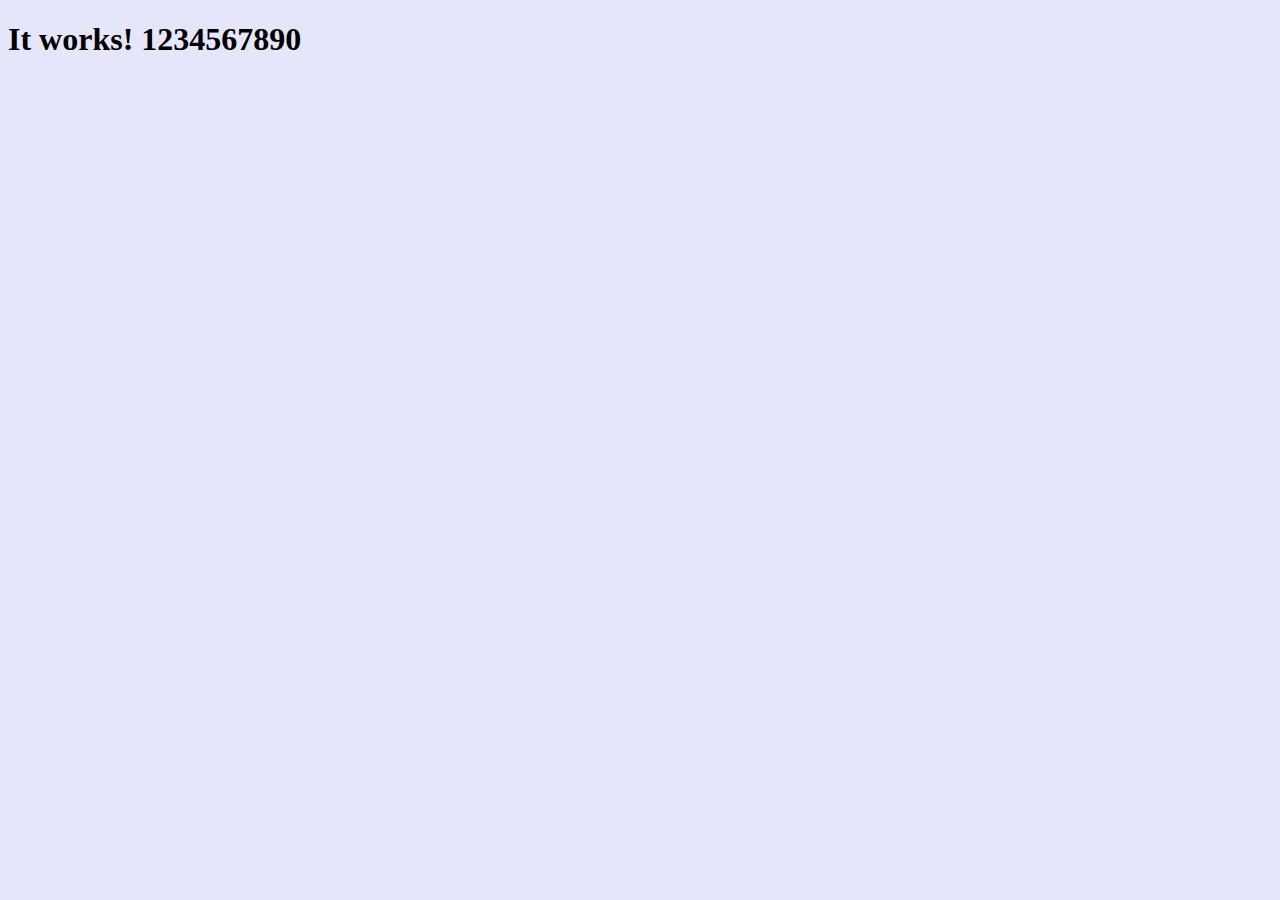
<file: index.html>
<!DOCTYPE HTML PUBLIC "-//W3C//DTD HTML 4.01 Transitional//EN"
	"http://www.w3.org/TR/html4/loose.dtd">
<html>
	<head>
		<title></title>
	</head>
	<body bgcolor="E6E6FA">
		<h1>It works! 1234567890</h1>
	</body>
</html>
</file>
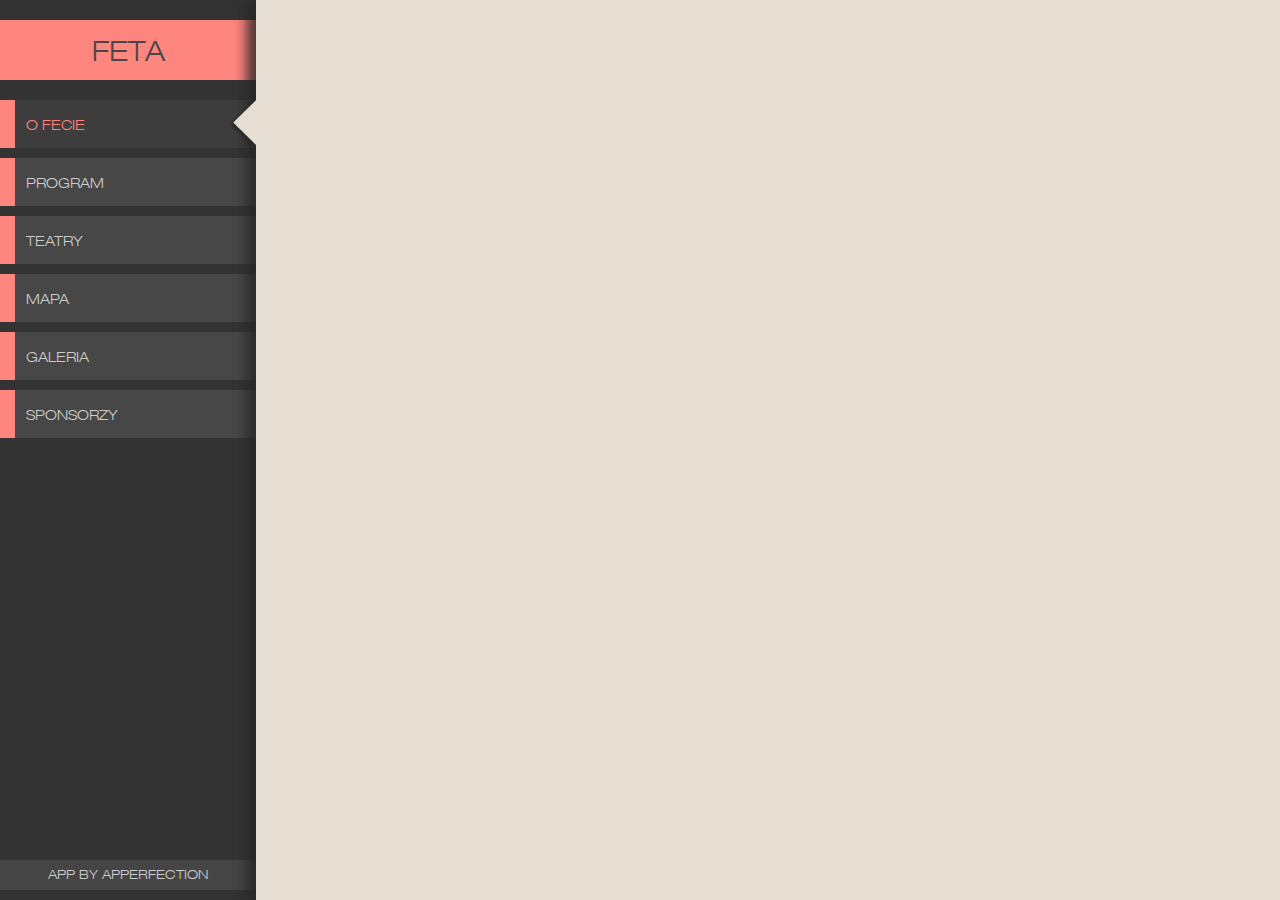
<file: test/index.html>
<!DOCTYPE html>
<html>
<head>
<meta name="viewport" content="width=device-width, initial-scale=1.0, minimum-scale=1.0, user-scalable=no, maximum-scale=1.0, user-scalable=0">
<meta http-equiv="Content-Type" content="text/html; charset=utf-8" />
<link rel="stylesheet" type="text/css" href="css/index.css">
<link rel="stylesheet" type="text/css" href="css/ofecie.css">
<link rel="stylesheet" type="text/css" href="css/galeria.css">
<link rel="stylesheet" type="text/css" href="css/sponsorzy.css">
<link rel="stylesheet" type="text/css" href="css/mapa.css">
<script src="js/zepto.js"></script>
<script src="js/index.js"></script>
<script src="js/fastclick.js"></script>
</head>

<body>

<div id="wrap">
	<div id="currentArrow">
		<img src="res/arrow.png" id="theArrow">
	</div>

	<div id="menuBar">
		<div id="topSpace"></div>
		<div id="titleBar">FETA</div>
		<div 
		class="panelButton theChoosenOne" 
		id="ofecie" 
		data-page="#ofecieLoad" 
		data-script="ofecie.js"
		data-num="1">
			<span class="buttonText">O FECIE</span>
		</div>
		<div 
		class="panelButton" 
		id="program" 
		data-page="#programLoad" 
		data-script="program.js"
		data-num="2">
			<span class="buttonText">PROGRAM</span>
		</div>
		<div 
		class="panelButton" 
		id="teatry" 
		data-page="#teatryLoad" 
		data-script="teatry.js"
		data-num="3">
			<span class="buttonText">TEATRY</span>
		</div>
		<div 
		class="panelButton" 
		id="mapa" 
		data-page="#mapaLoad" 
		data-script="mapa.js"
		data-num="4">
			<span class="buttonText">MAPA</span>
		</div>
		<div 
		class="panelButton" 
		id="galeria" 
		data-page="#galLoad" 
		data-script="galeria.js"
		data-num="5">
			<span class="buttonText">GALERIA</span>
		</div>
		<div 
		class="panelButton" 
		id="spon" 
		data-page="#sponLoad" 
		data-script="spon.js"
		data-num="6">
			<span class="buttonText">SPONSORZY</span>
		</div>
			<div id="about">APP BY APPERFECTION</div>
	</div>

	<div id="shadow"></div>
	<div class="front slide"></div>
	<div class="back slide"></div>
	<div id="loads"><div id="spins">Ładowanie...</div></div>


</div>

<!--Preload-->
<div id="preload">

	<!--Galeria-->
	<div id="galLoad" class="guts">
		<div id="displayPic">
			<div id="previousPic"></div>
			<div id="nextPic"></div>
			<img src="res/galeria/1d.png" data-number="1" id="insidePic">
		</div>
	<img src="res/rightFade.png" id="rightFade">
	<img src="res/leftFade.png" id="leftFade">
		<div id="sliderPic" class="scrolls">
			<div id="inideSlider">
				<img src="res/galeria/1.png" class="pic">
				<img src="res/galeria/2.png" class="pic">
				<img src="res/galeria/3.png" class="pic">
				<img src="res/galeria/4.png" class="pic">
				<img src="res/galeria/5.png" class="pic">
				<img src="res/galeria/6.png" class="pic">
				<img src="res/galeria/7.png" class="pic">
				<img src="res/galeria/8.png" class="pic">
				<img src="res/galeria/9.png" class="pic">
				<img src="res/galeria/10.png" class="pic">
				<img src="res/galeria/11.png" class="pic">
				<img src="res/galeria/12.png" class="pic">
			</div>
		</div>
	</div>

	<!--Sponsorzy-->
	<div id="sponLoad" class="guts">
		<div id="leftTop"><img src="res/feta_logo.png" id="sponLogo"></div>
		<div id="rightTop">
			<div id="miejsceTop"></div>
			<span class="sponTitle">Organizator:</span><br>
			<span class="sponContent">
				"Plama" Gdański Archipelag Kultury<br>
				Biuro Organizacyjne Festiwalu<br>
				ul. Pilotów 11, 80-460 Gdańsk<br>
				tel. +48 58 57 42 47<br>
			</span>
			<span class="sponTitle">www.plama.pl / www.feta.pl</span><br>
			<span class="sponContent">
				www.facebook.com/FETAfestiwal!<br>
				ww.facebook.com/plamaGAK<br>
				<br>
				<br>
			</span>
			<span class="sponMiniContent">
				"Plama" Gdański Archipelag Kultury<br>
				to ogranizator nie tylko FETY. Dowiedz się<br>
				więcej o naszej działalności, zapisując się<br>
				na listę subskrybentów naszego newslettera:<br>
				<span style="color: #252525">www.plama.art.pl</span>
			</span>

		</div>
		<div id="sponsorzy">
		<img src="res/sponsorzy/sponsorzy.png" class="sponsor">
		</div>
	</div>

	<!--Mapa-->
	<div id="mapaLoad" class="guts">

	</div>
<!--Preload-->

</div>
</body>
</html>
</file>
<file: test/css/index.css>
html{width: 100%; height: 100%; padding: 0; margin: 0;}
*  {
    -webkit-tap-highlight-color:rgba(0,0,0,0);
}
body{
    padding: 0; margin: 0;
    height: 100%;
    width: 100%;
    min-height: 100%;
    min-width: 100%;
    max-width: 100%;
    max-height: 100%;
    position: fixed;
    overflow: hidden;
    -webkit-backface-visibility: hidden;
	background-color: #333333;
}
@font-face {
	font-family: Helv;
	src: url(HelveticaNeueBold.ttf);
}

#wrap{
	width: 100%;
	height: 100%;
	position: absolute;
	overflow: hidden;
}
#menuBar{
	z-index: 0;
	position: absolute;
	width: 20%;
	height: 100%;
	background-color: #333333;
}
#shadow{
	position: absolute;
	left: 20%;
	width: 1%;
	height: 100%;
	z-index: 8;
	box-shadow: -7px 0px 14px 1px #252525;
}
.front{
	position: absolute;
	left: 20%;
	width: 100%;
	height: 100%;
	background-color: #e6ded3;
}
.back{
	position: absolute;
	left: 20%;
	width: 100%;
	height: 100%;
	background-color: #e6ded3;
}
#loads{
	position: absolute;
	left: 45%;
	top: 40%;
	width: 300px;
	height: 100px;
	background-color: black;
	opacity:0.9;
	z-index: -10;
	border-radius: 10px;
}
#spins{
	position: relative;
	width: 100%;
	text-align: center;
	background-color: transparent;
	color: white;
	font-family: Helv;
	line-height: 100px;
	font-size: 20px;

}
#currentArrow{
	z-index: 11;
	position: absolute;
	width: 38px;
	right: 80%;
	height: 48px;
	background-color: transparent;
}
#theArrow{
	width: 38px;
	height: 48px;
}
#topSpace{
	height: 20px;
} 
#about{
	height: 30px;
	width: 100%;
	background-color: #464545;
	font-family: Helv;
	font-size: 13px;
	line-height: 30px;
	color: #cdcdcd;
	text-align: center;
	bottom: 10px;
	position: absolute;
}
#titleBar{
	height: 60px;
	width: 100%;
	background-color: #ff857f;
	margin-bottom: 20px;
	font-family: Helv;
	font-size: 28px;
	line-height: 60px;
	color: #474747;
	text-align: center;
}
.panelButton{
	position: relative;
	width: 100%;
	height: 48px;
	background-color: #474747;
	background-image:url('../res/redBar.png');
	background-repeat:repeat-y;
	margin-bottom: 10px;
	color: #cdcdcd;
}
.buttonText{
	font-family: Helv;
	font-size: 14px;
	line-height: 50px;
	margin-left: 26px;	
}
.theChoosenOne{
	color: #ff857f;	
	background-color: #3d3d3d;
}
.guts{
	position: relative;
	height: 94%;
	width: 75%;
	left: 3%;
	top: 3%;
	background-color: #e6ded3;
	border-radius: 6px;
	ba
}
#preload{
	visibility: hidden;
}
body:before{
    content: 
    url(../res/galeria/1.png) url(../res/galeria/2.png) url(../res/galeria/3.png) url(../res/galeria/4.png) url(../res/galeria/5.png) url(../res/galeria/6.png) url(../res/galeria/7.png) url(../res/galeria/8.png) url(../res/galeria/9.png) url(../res/galeria/10.png) url(../res/galeria/11.png) url(../res/galeria/12.png) url(../res/sponsorzy/sponsorzy.png) url(../res/rightFade.png) url(../res/leftFade.png)
    url(../res/galeria/1d.png) url(../res/galeria/2d.png) url(../res/galeria/3d.png) url(../res/galeria/4d.png) url(../res/galeria/5d.png) url(../res/galeria/6d.png) url(../res/galeria/7d.png) url(../res/galeria/8d.png) url(../res/galeria/9d.png) url(../res/galeria/10d.png) url(../res/galeria/11d.png) url(../res/galeria/12d.png) url(../res/mapa/a.png) url(../res/mapa/b.png) url(../res/mapa/c.png) url(../res/mapa/d.png)
     url(../res/mapa/e.png) url(../res/mapa/f.png) url(../res/mapa/g.png) url(../res/mapa/h.png) url(../res/mapa/i1.png) url(../res/mapa/i2.png) url(../res/mapa/j.png) url(../res/mapa/k.png) url(../res/mapa/l.png) url(../res/mapa/m.png) url(../res/mapa/n.png);
    display:none;
}
</file>
<file: test/css/ofecie.css>
#plakat{
	position: relative;
	width: 30%;
	height: auto;
	display: block;
	margin-left: auto;
	margin-right: auto;
}
</file>
<file: test/css/galeria.css>
#sliderPic{
	position: absolute;
	bottom: 10px;
	left:0;
	right:0;
	margin-left:auto;
	margin-right:auto;
	background-color: #e6ded3;
	width: 90%;
	height: 160px;
	-webkit-overflow-scrolling: touch;
	overflow: scroll;
	display: inline-block;
	max-height: 160px;

}
#rightFade{
	position: absolute;
	height: 160px;
	width: 80px;
	bottom: 10px;
	right:5%;
	z-index: 40;
}
#leftFade{
	position: absolute;
	height: 160px;
	width: 80px;
	bottom: 10px;
	left:5%;
	z-index: 40;
}
#previousPic{
	position: absolute;
	bottom: 0;
	left:0;
	z-index: 15;
	width: 50%;
	height: 100%;
}
#nextPic{
	position: absolute;
	bottom: 0;
	right:0;
	z-index: 15;
	width: 50%;
	height: 100%;
}
#inideSlider{
	border-top: 2px solid #474747;
	border-bottom: 2px solid #474747;  
	width: 2290px; 
	height: 90%;
	position: relative;
	z-index: 5;
}
#insidePic{
	position: absolute;
	width:auto; 
	height:100%;
	left:0;
	right:0;
	margin-left:auto;
	margin-right:auto;
	border-radius: 10px;
}
.pic{
	display: inline-block;
	position: relative;
	margin-right: auto;
	float: left;
	height: 120px;
	width: 180px;
	top: 10px;
	margin-left: 10px;
}
.pic:first-child{
	margin-left: 0px;
}
#displayPic{
	position: absolute;
	bottom: 190px;
	left:0;
	right:0;
	margin-left:auto;
	margin-right:auto;
	background-color: transparent;
	width: 95%;
	top: 0px;
	overflow: hidden;
}
</file>
<file: test/css/sponsorzy.css>
#leftTop{
	top: 0;
	left: 0;
	height: 50%;
	width: 51%;
	position: absolute;
	border-top-left-radius:10px;}
#rightTop{
	top: 0;
	right: 0;
	height: 50%;
	width: 51%;
	position: absolute;
	border-top-right-radius:10px;
	font-family: Helv;
}
#miejsceTop{
	height: 26px;
}
#sponsorzy{
	bottom: 0;
	height: 50%;
	width: 100%;
	background-color:  white;	
	position: absolute;
	display: inline-block;
	text-align: center;
	border-bottom-left-radius:10px;
	border-bottom-right-radius:10px;
	border-top-left-radius:10px;
	border-top-right-radius:10px;
	overflow: hidden;
}
#sponLogo{
	height: 80%;
	width: auto;
	position: absolute;
	margin:0 auto;
	margin-top: 40px;
	right: 50px;
}
.sponsor{
	position: relative;
	margin-left: auto;
	margin-right: auto;
	height: 100%;
	width: 100%;
}
.sponTitle{
	font-size: 17px;
	color: #ff3333;
}
.sponContent{
	font-size: 15px;
	color: #252525;
}
.sponMiniContent{
	font-size: 14px;
	color: #252525;
}
</file>
<file: test/css/mapa.css>
#canvmapa{
height: 100%;
width: 100%;
}
</file>
